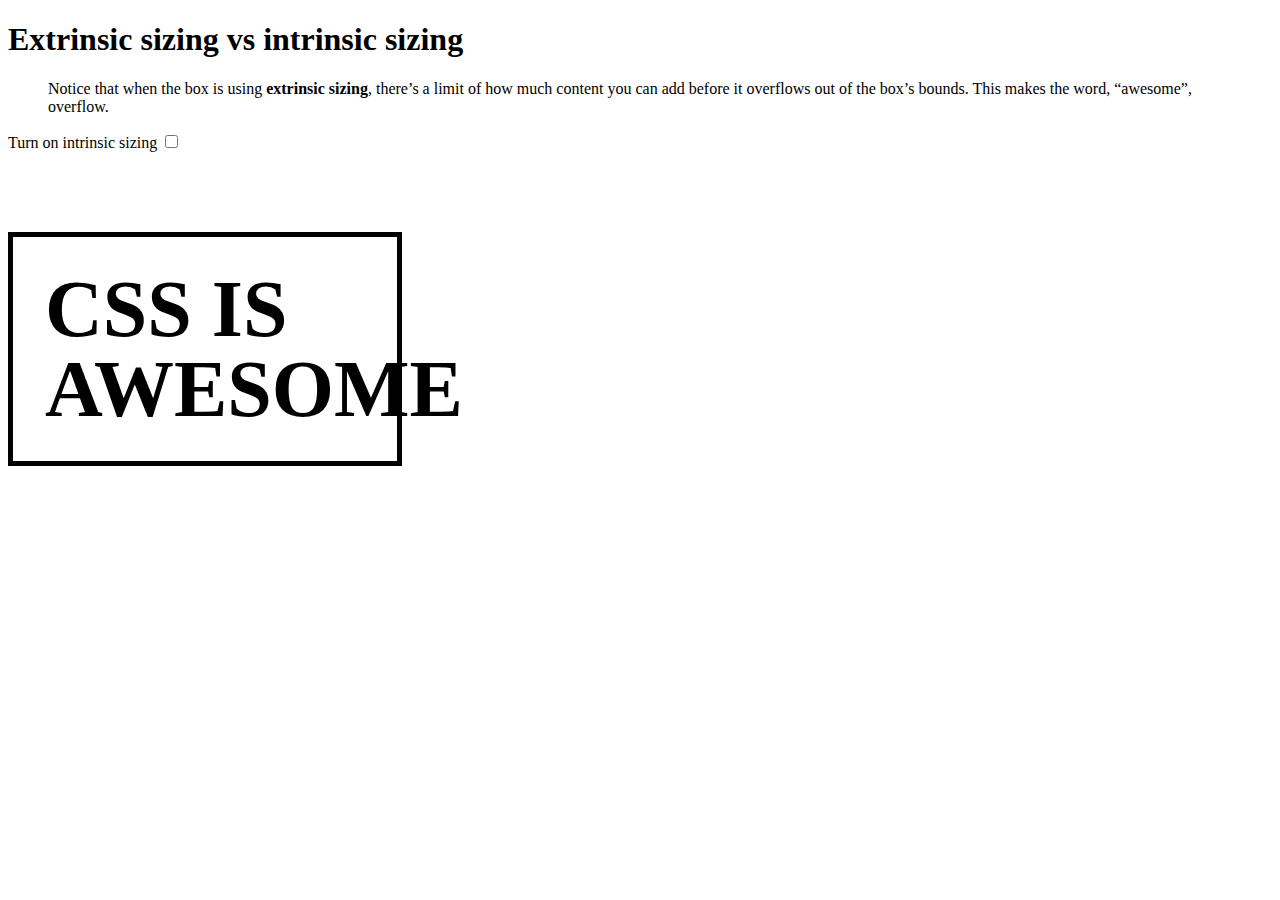
<file: Learn_Css/index.html>
<!DOCTYPE html>
<html>
<head>
  <meta charset="utf-8">
  <meta name="viewport" content="width=device-width, initial-scale=1">
<link rel="stylesheet" href="styles.css">
  <title>Learn CSS</title>
</head>
<body>

<main>
  <div class="wrapper">
    <article class="flow">
      <h1>Extrinsic sizing vs intrinsic sizing</h1>
      <figure class="callout">
        <p>
          Notice that when the box is using <strong>extrinsic sizing</strong>, there’s
          a limit of how much content you can add before it overflows out of the box’s
          bounds. This makes the word, “awesome”, overflow.
        </p>
      </figure>
      <label class="toggle" for="intrinsic-switch">
        <span class="toggle__label">Turn on intrinsic sizing</span>
        <input type="checkbox" role="switch" class="toggle__element" id="intrinsic-switch" />
        <div class="toggle__decor" aria-hidden="true">
          <div class="toggle__thumb"></div>
        </div>
      </label>
      <p class="awesome" data-element="awesome">CSS is awesome</p>
    </article>
  </div>
</main>


</body>

<script src="script.js"></script>
</html>
</file>
<file: Learn_Css/styles.css>
.awesome {
  text-transform: uppercase;
  font-size: 5rem;
  font-weight: 700;
  line-height: 1;
  border: 5px solid;
  padding: 2rem;

  /* The important extrinsic width */
  width: 320px;
}

.awesome[data-sizing="intrinsic"] {
  width: min-content;
}

/*


Presentational styles 
*/
.awesome {
  --flow-space: 2rem;
}
</file>
